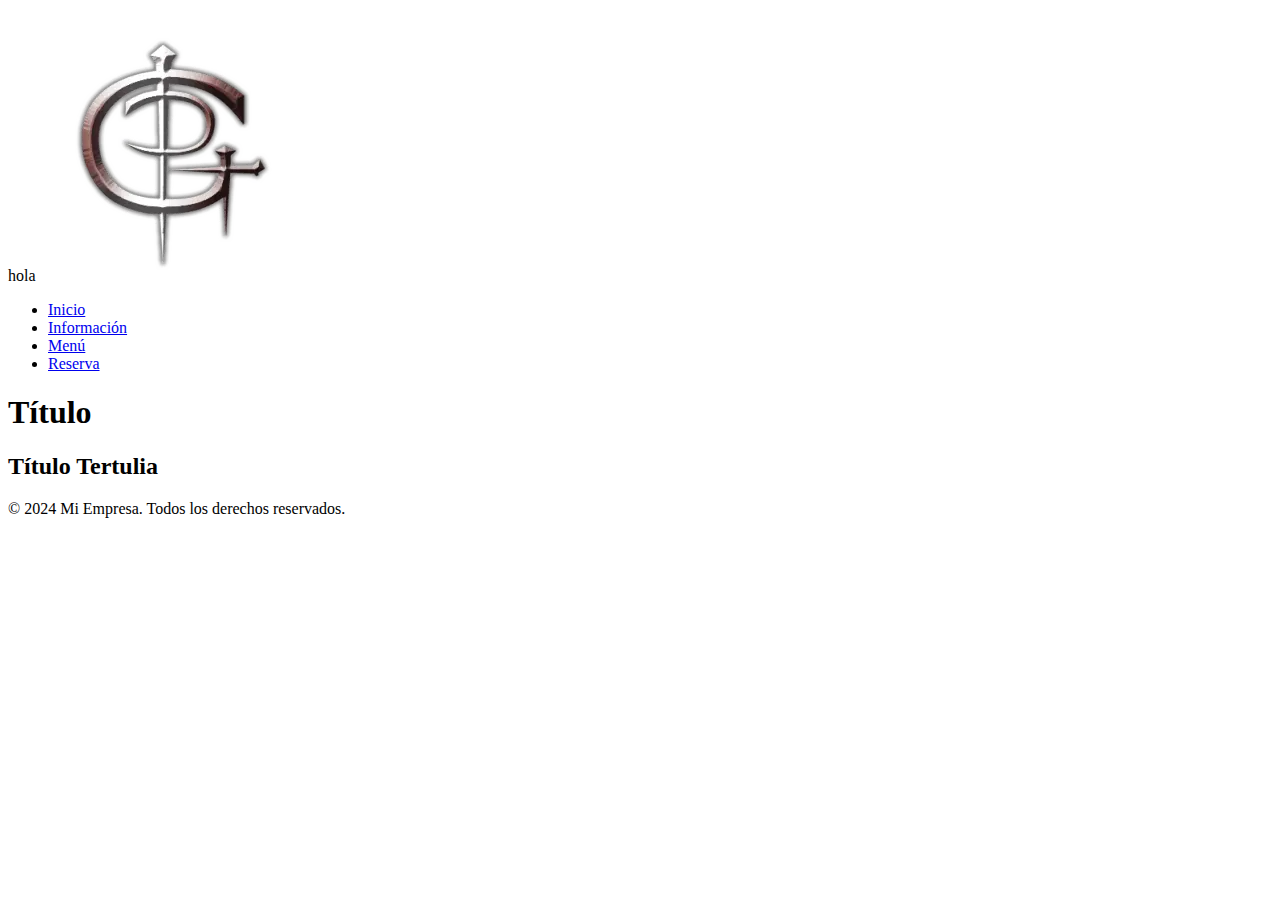
<file: index.html>
<!DOCTYPE html>
<html lang="es">
<head>
    <meta charset="UTF-8">
    <meta name="viewport" content="width=device-width, initial-scale=1.0">
    <title>Puerta Grande</title>
    <link rel="stylesheet" href="/css/styles.css">
</head>
<body>
    <header>
        <div class="header-content">
            <div class="logo">
                hola
                <img src="images/referenceImages/hierro-puerta-copia-247x273.png" alt="Logo Puerta Grande">
            </div>
            <nav>
                <ul>
                    <li><a href="index.html">Inicio</a></li>
                    <li><a href="pages/info.html">Información</a></li>
                    <li><a href="pages/menu.html">Menú</a></li>
                    <li><a href="pages/reserva.html">Reserva</a></li>
                </ul>
            </nav>
        </div>      
    </header>
    <main>
        <section id="inicio">
            <h1>Título</h1>
            <div class="párrafo1">

            </div>
            <div class="párrafo2">

            </div>
            <div class="párrafo3">

            </div>
        </section>
        <section id="tertulia">
            <h2>Título Tertulia</h2>
            <div class="párrafo4">

            </div>
        </section>
    </main>
    <footer>
        <div class="footer-content">
            <p>&copy; 2024 Mi Empresa. Todos los derechos reservados.</p>
        </div>
    </footer>
</body>
</html>
</file>
<file: css/styles.css>
/*HHHHHHHHHHHHHHHHH*/
.title {
    text-align: center;
}
</file>
